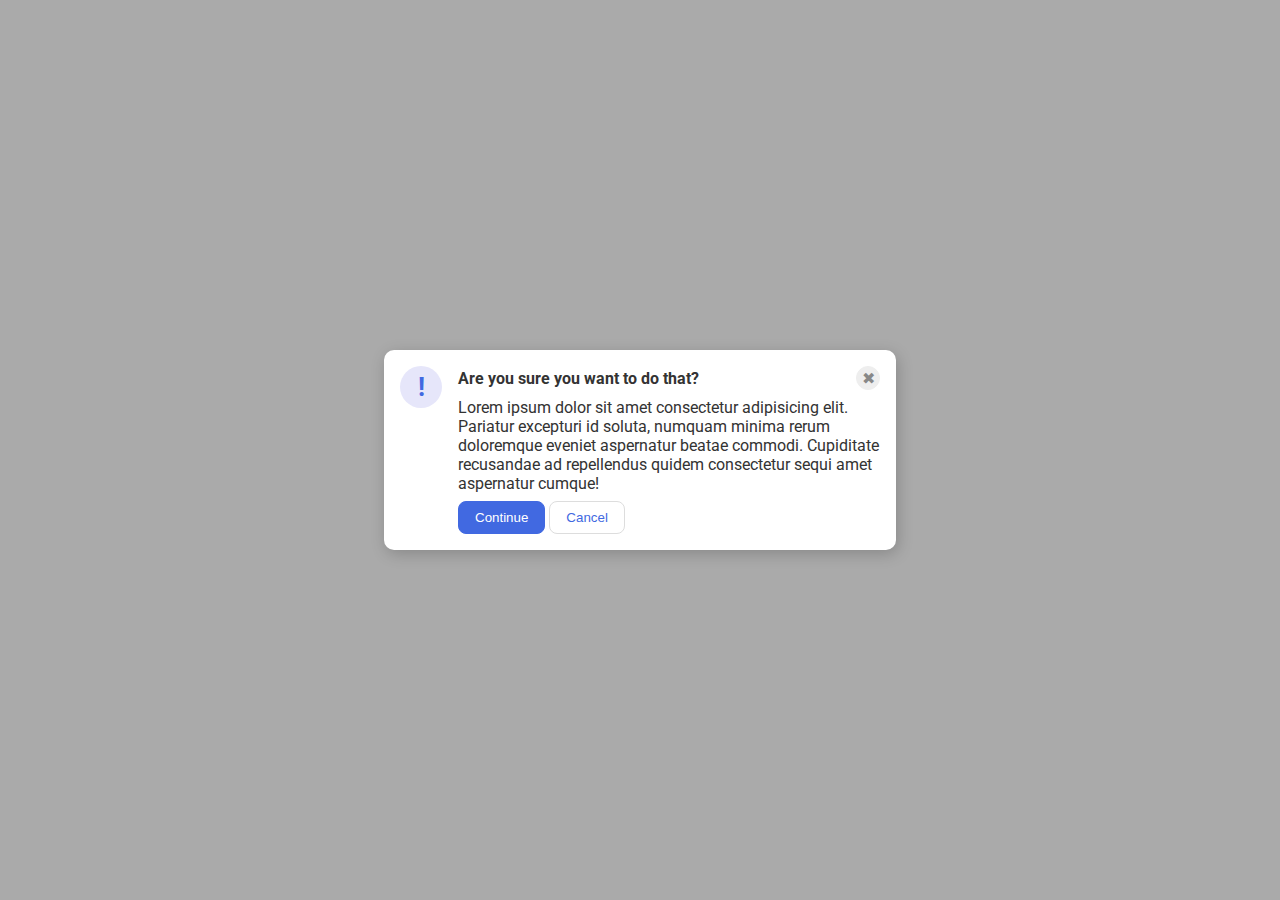
<file: foundations/flex/05-flex-modal/index.html>
<!DOCTYPE html>
<html lang="en">
  <head>
    <meta charset="UTF-8">
    <meta http-equiv="X-UA-Compatible" content="IE=edge">
    <meta name="viewport" content="width=device-width, initial-scale=1.0">
    <link rel="stylesheet" href="style.css">
    <title>Modal</title>
  </head>
  <body>
    <div class="modal">
      <div class="icon">!</div>
      <div class="box">
        <div class="header">
          Are you sure you want to do that?
          <button class="close-button">✖</button>
        </div>
        <div class="text">Lorem ipsum dolor sit amet consectetur adipisicing elit. Pariatur excepturi id soluta, numquam minima rerum doloremque eveniet aspernatur beatae commodi. Cupiditate recusandae ad repellendus quidem consectetur sequi amet aspernatur cumque!</div>
        <button class="continue">Continue</button>
        <button class="cancel">Cancel</button>
      </div>
    </div>
  </body>
</html>
</file>
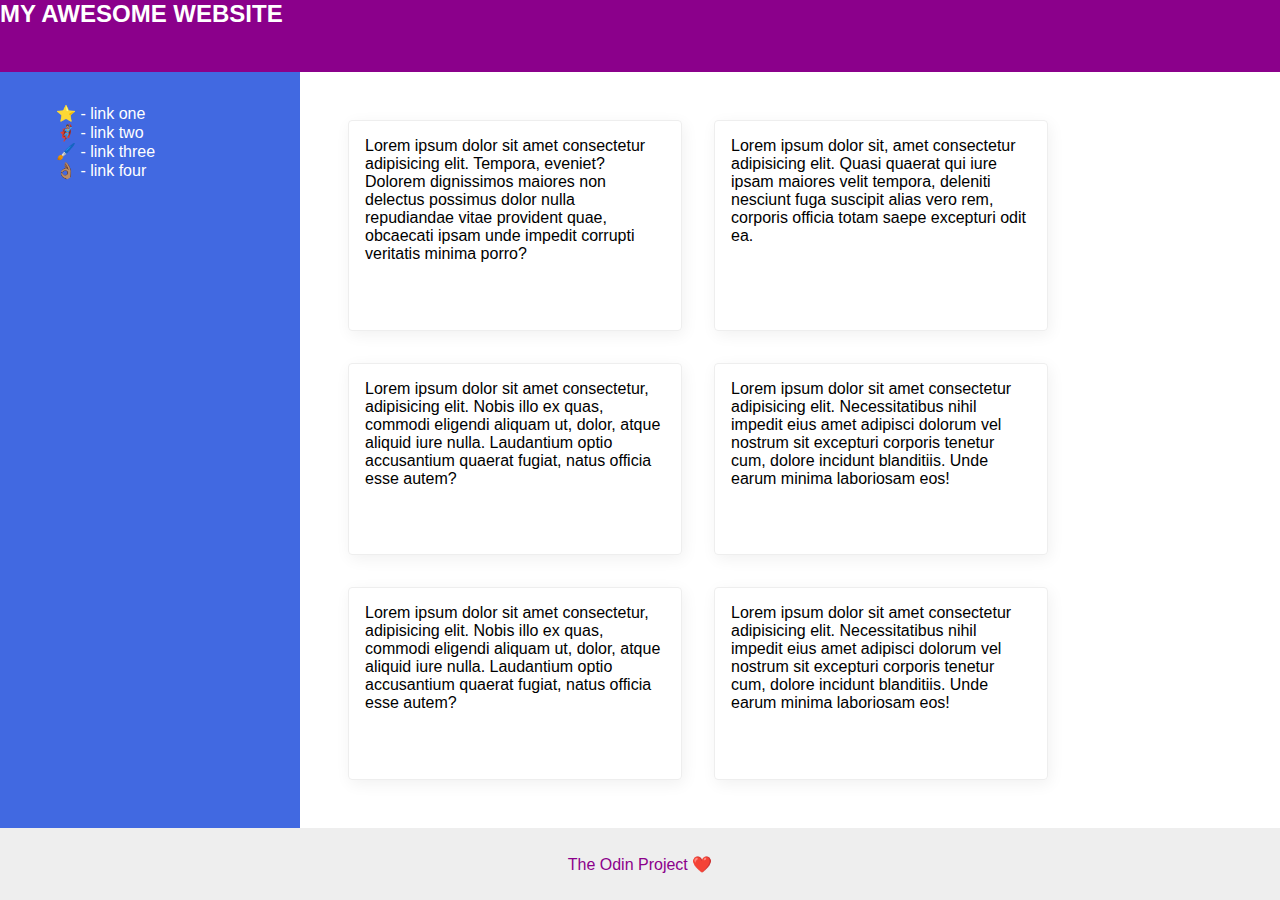
<file: foundations/flex/07-flex-layout-2/index.html>
<!DOCTYPE html>
<html lang="en">
  <head>
    <meta charset="UTF-8">
    <meta http-equiv="X-UA-Compatible" content="IE=edge">
    <meta name="viewport" content="width=device-width, initial-scale=1.0">
    <title>The Holy Grail</title>
    <link rel="stylesheet" href="style.css">
  </head>
  <body>
    <div class="header">
      MY AWESOME WEBSITE
    </div>
    <div class="body">
      <div class="sidebar">
        <ul>
          <li><a href="#">⭐ - link one</a></li>
          <li><a href="#">🦸🏽‍♂️ - link two</a></li>
          <li><a href="#">🖌️ - link three</a></li>
          <li><a href="#">👌🏽 - link four</a></li>
        </ul>
      </div>

      <div class="container">
        <div class="card">Lorem ipsum dolor sit amet consectetur adipisicing elit. Tempora, eveniet? Dolorem dignissimos maiores non delectus possimus dolor nulla repudiandae vitae provident quae, obcaecati ipsam unde impedit corrupti veritatis minima porro?</div>
        <div class="card">Lorem ipsum dolor sit, amet consectetur adipisicing elit. Quasi quaerat qui iure ipsam maiores velit tempora, deleniti nesciunt fuga suscipit alias vero rem, corporis officia totam saepe excepturi odit ea.</div>
        <div class="card">Lorem ipsum dolor sit amet consectetur, adipisicing elit. Nobis illo ex quas, commodi eligendi aliquam ut, dolor, atque aliquid iure nulla. Laudantium optio accusantium quaerat fugiat, natus officia esse autem?</div>
        <div class="card">Lorem ipsum dolor sit amet consectetur adipisicing elit. Necessitatibus nihil impedit eius amet adipisci dolorum vel nostrum sit excepturi corporis tenetur cum, dolore incidunt blanditiis. Unde earum minima laboriosam eos!</div>
        <div class="card">Lorem ipsum dolor sit amet consectetur, adipisicing elit. Nobis illo ex quas, commodi eligendi aliquam ut, dolor, atque aliquid iure nulla. Laudantium optio accusantium quaerat fugiat, natus officia esse autem?</div>
        <div class="card">Lorem ipsum dolor sit amet consectetur adipisicing elit. Necessitatibus nihil impedit eius amet adipisci dolorum vel nostrum sit excepturi corporis tenetur cum, dolore incidunt blanditiis. Unde earum minima laboriosam eos!</div>
      </div>
      </div>
    <div class="footer">
      The Odin Project ❤️
    </div>
  </body>
</html>
</file>
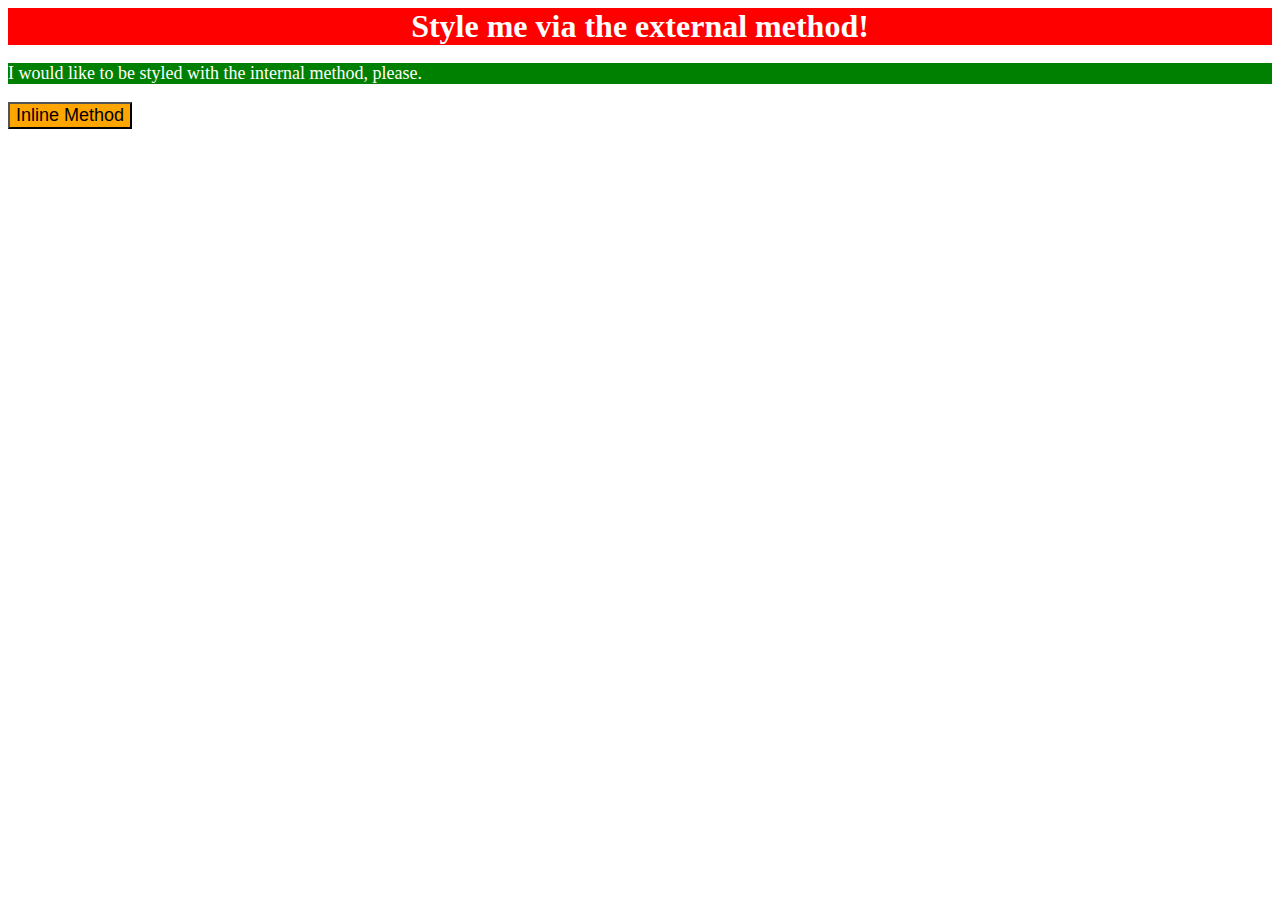
<file: foundations/intro-to-css/01-css-methods/index.html>
<!DOCTYPE html>
<html lang="en">
  <head>
    <meta charset="UTF-8">
    <meta http-equiv="X-UA-Compatible" content="IE=edge">
    <link rel="stylesheet" href="styles.css">
    <meta name="viewport" content="width=device-width, initial-scale=1.0">
    <title>Methods for Adding CSS</title>
    <style>
      p{
        background-color: green;
        color:white;
        font-size:18px;
      }     
    </style>
  </head>
  <body>
    <div>Style me via the external method!</div>
    <p>I would like to be styled with the internal method, please.</p>
    <button style="background-color:orange; font-size:18px;">Inline Method</button>
  </body>
</html>
</file>
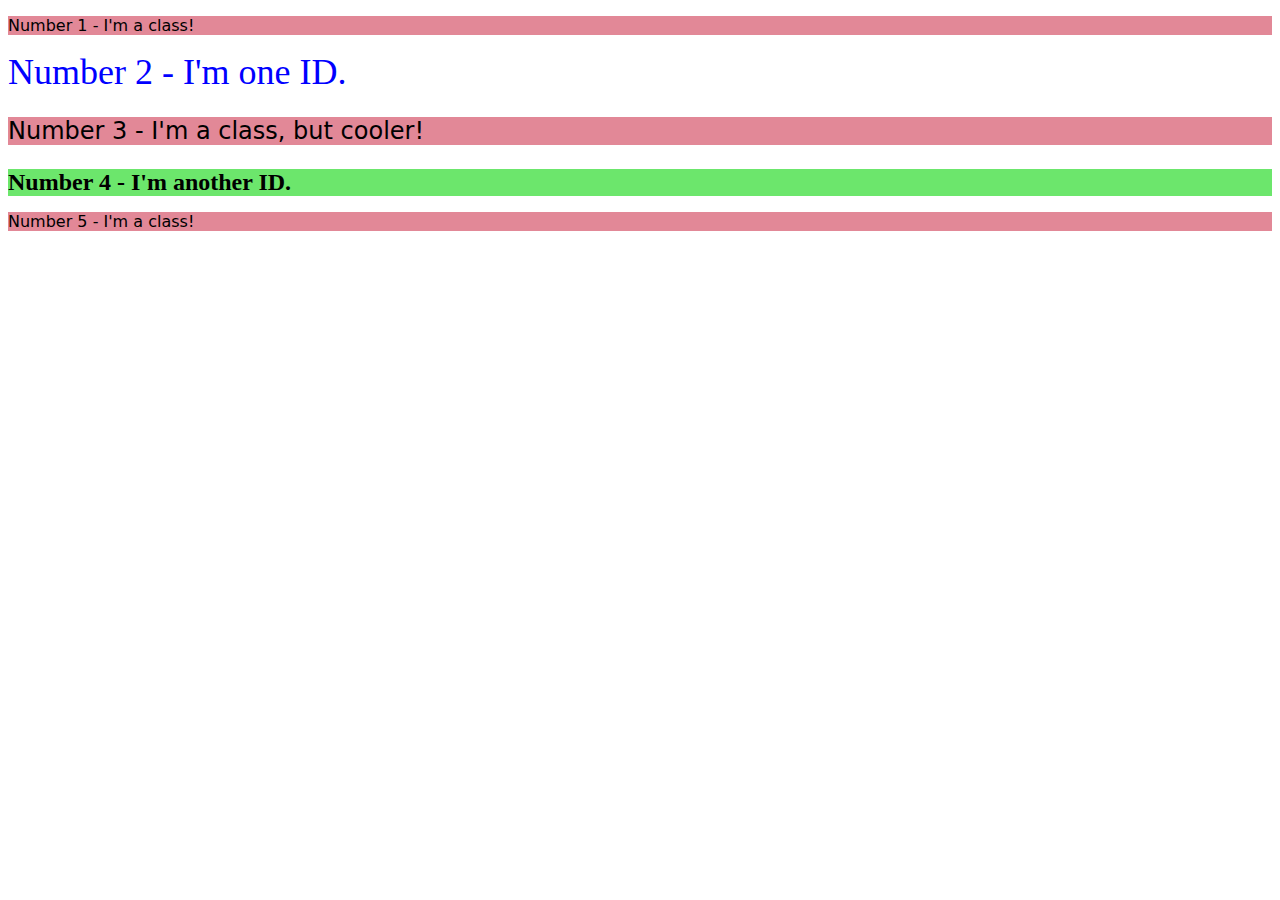
<file: foundations/intro-to-css/02-class-id-selectors/index.html>
<!DOCTYPE html>
<html lang="en">
  <head>
    <meta charset="UTF-8">
    <meta http-equiv="X-UA-Compatible" content="IE=edge">
    <meta name="viewport" content="width=device-width, initial-scale=1.0">
    <title>Class and ID Selectors</title>
    <link rel="stylesheet" href="style.css">
  </head>
  <body>
    <p class="odd">Number 1 - I'm a class!</p>
    <div id="second">Number 2 - I'm one ID.</div>
    <p class="odd" id="third">Number 3 - I'm a class, but cooler!</p>
    <div id="forth">Number 4 - I'm another ID.</div>
    <p class="odd">Number 5 - I'm a class!</p>
  </body>
</html>
</file>
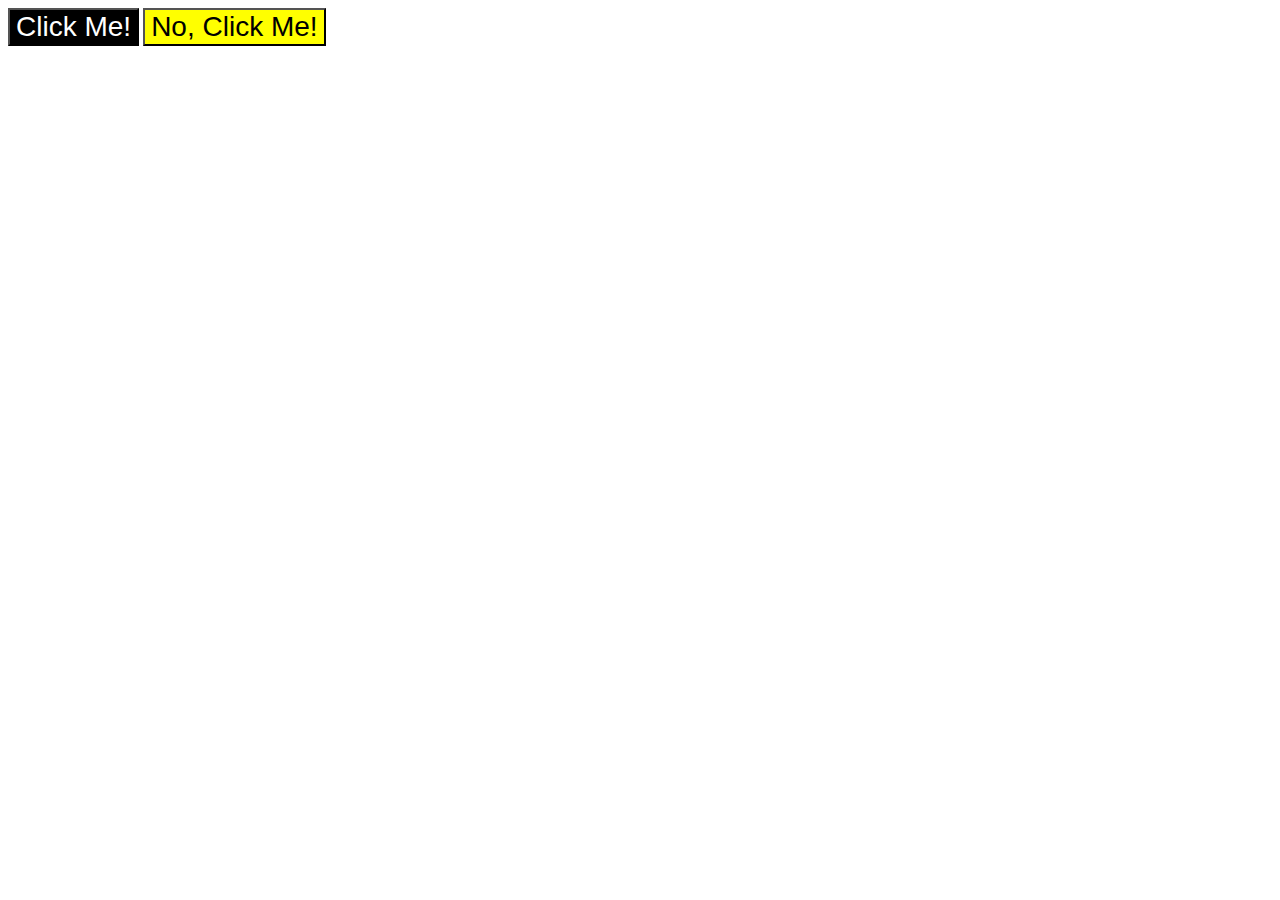
<file: foundations/intro-to-css/03-grouping-selectors/index.html>
<!DOCTYPE html>
<html lang="en">
  <head>
    <meta charset="UTF-8">
    <meta http-equiv="X-UA-Compatible" content="IE=edge">
    <meta name="viewport" content="width=device-width, initial-scale=1.0">
    <title>Grouping Selectors</title>
    <link rel="stylesheet" href="style.css">
  </head>
  <body>
    <button class="but1">Click Me!</button>
    <button class="but2">No, Click Me!</button>
  </body>
</html>
</file>
<file: foundations/flex/05-flex-modal/style.css>
@import url('https://fonts.googleapis.com/css2?family=Roboto:wght@400;700&display=swap');

html, body {
  height: 100%;
}

body {
  font-family: Roboto, sans-serif;
  margin: 0;
  background: #aaa;
  color: #333;
  /* I'll give you this one for free lol */
  display: flex;
  align-items: center;
  justify-content: center;
}

.modal {
  background: white;
  width: 480px;
  border-radius: 10px;
  box-shadow: 2px 4px 16px rgba(0,0,0,.2);
  display:flex;
  gap:16px;
  padding:16px;
}

.icon {
  color: royalblue;
  font-size: 26px;
  font-weight: 700;
  background: lavender;
  width: 42px;
  height: 42px;
  border-radius: 50%;
  display: flex;
  align-items: center;
  justify-content: center;
  /* order:10; */
  /* flex:0; */
  flex-shrink:0;
}

.close-button {
  background: #eee;
  border-radius: 50%;
  color: #888;
  font-weight: 400;
  font-size: 16px;
  height: 24px;
  width: 24px;
  display: flex;
  align-items: center;
  justify-content: center;
  border: 1px solid #eee;
  padding: 0;
}

button {
  cursor: pointer;
  padding: 8px 16px;
  border-radius: 8px;
}

button.continue {
  background: royalblue;
  border: 1px solid royalblue;
  color: white;
}

button.cancel {
  background: white;
  border: 1px solid #ddd;
  color: royalblue;
}
.header{
  display:flex;
  align-items:center;
  justify-content:space-between;
  font-weight:bold;
  margin-bottom:8px;
}
.text{
  margin-bottom:8px;
}
</file>
<file: foundations/flex/07-flex-layout-2/style.css>
body {
  font-family: -apple-system, BlinkMacSystemFont, 'Segoe UI', Roboto, Oxygen, Ubuntu, Cantarell, 'Open Sans', 'Helvetica Neue', sans-serif;
  margin: 0;
  min-height: 100vh;
  display:flex;
  flex-direction:column;
  /* justify-content:flex-end; */
  /* align-items:center; */

}

.header {
  height: 72px;
  background: darkmagenta;
  color: white;
  display:flex;
  font-weight:bold;
  font-size:24px;
  text-align:left;
}

.footer {
  height: 72px;
  background: #eee;
  color: darkmagenta;
}

.body{
  flex:1;
   display:flex;
  
}
.sidebar {
  width: 300px;
  background: royalblue;
  box-sizing: border-box;
  flex-shrink:0;
  padding:16px;
}

.card {
  border: 1px solid #eee;
  box-shadow: 2px 4px 16px rgba(0,0,0,.06);
  border-radius: 4px;
  padding:16px;
  width:300px;
}

ul{
  list-style-type:none;
}

a{
  text-decoration:none;
  color:white;
}

.container{
  display:flex;
  flex-wrap:wrap;
  padding:48px;
   gap:32px;
}

.footer{
  display: flex;
  align-items: center;
  justify-content: center;
}
</file>
<file: foundations/intro-to-css/01-css-methods/styles.css>
div {
    background-color:red; 
    color:white; 
    font-size:32px; 
    text-align: center; 
    font-weight:bold;
}
</file>
<file: foundations/intro-to-css/02-class-id-selectors/style.css>
.odd{
    background-color:rgb(226, 136, 151);
    font-family:Verdana, "DejaVu Sans", sans-serif;
}

#second{
    color:blue;
    font-size:36px;
}

#third{
    font-size:24px;
}

#forth{
    background-color:rgb(108, 230, 108);
    font-size:24px;
    font-weight:bold;
}
</file>
<file: foundations/intro-to-css/03-grouping-selectors/style.css>
.but1{
    background-color:black;
    color:white;
}

.but2{
    background-color:yellow;
}

.but1, .but2{
    font-size:28px;
    font-family:Helvetica, "Times New Roman", sans-serif;
}
</file>
